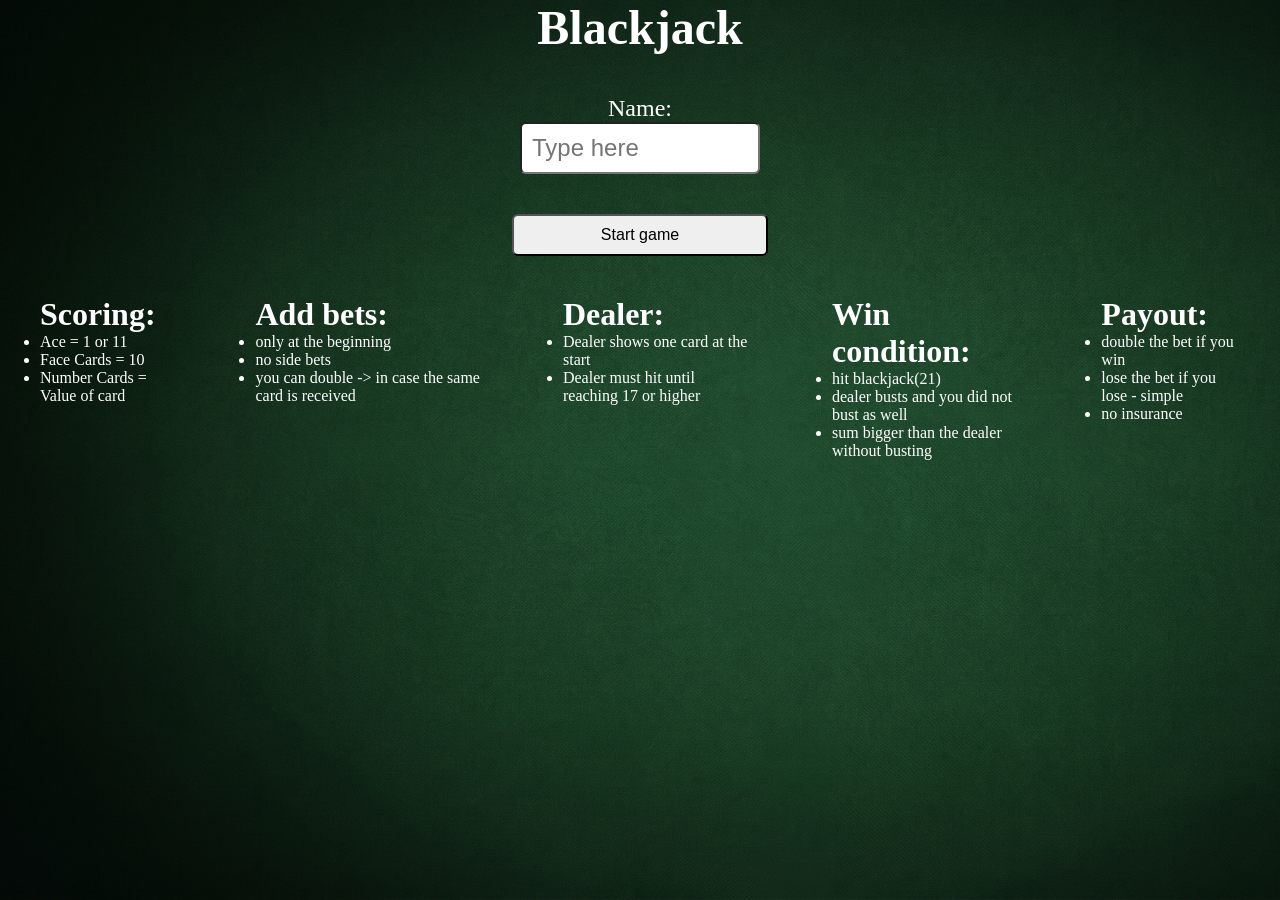
<file: index.html>
<!DOCTYPE html>
<html lang="en">
<head>
    <meta charset="UTF-8">
    <meta name="viewport" content="width=device-width, initial-scale=1.0">
    <link rel="stylesheet" href="css/style.css" />
    <title>Document</title>
</head>
<body>
    <div id="div1">
        <h1>Blackjack</h1>
        <form action="blackjack.html" method="get">
        <fieldset>
        <legend>Username selection</legend>
            <div class="form-grid">
                <label>Name:<br>
                    <input type="text" name="firstNameField" id="firstNameField" placeholder="Type here"
                            minlength="2" maxlength="20" pattern="[a-zA-Z\s\-]+" title="Letters, spaces, and hyphens only" required>
                </label>
            </div>
            <div class="submit">
                <input type="submit" value="Start game">
            </div>
        </fieldset>
        </form>        
    </div>
    <!-- here should be a button to expand the rules -->
    <div id="rules">
        <div>
            <h2 class="ruleHeaders">Scoring:</h2>
            <ul class="ruleLists">
                <li>Ace = 1 or 11</ls>
                <li>Face Cards = 10</li>
                <li>Number Cards = Value of card</li>
            </ul>
        </div>
        <div>
            <h2 class="ruleHeaders">Add bets:</h2>
            <ul class="ruleLists">
                <li>only at the beginning</li>
                <li>no side bets</li>
                <li>you can double -> in case the same card is received</li>
            </ul>
        </div>
        <div>
            <h2 class="ruleHeaders">Dealer:</h2>
            <ul class="ruleLists">
                <li>Dealer shows one card at the start</li>
                <li>Dealer must hit until reaching 17 or higher</li>
            </ul>
        </div>
        <div>
            <h2 class="ruleHeaders">Win condition:</h2>
            <ul class="ruleLists">
                <li>hit blackjack(21)</li>
                <li>dealer busts and you did not bust as well</li>
                <li>sum bigger than the dealer without busting</li>
            </ul>
        </div>
        <div>
            <h2 class="ruleHeaders">Payout:</h2>
            <ul class="ruleLists">
                <li>double the bet if you win</li>
                <li>lose the bet if you lose - simple</li>
                <li>no insurance</li>
            </ul>
        </div>
    </div>
</body>
</html>
</file>
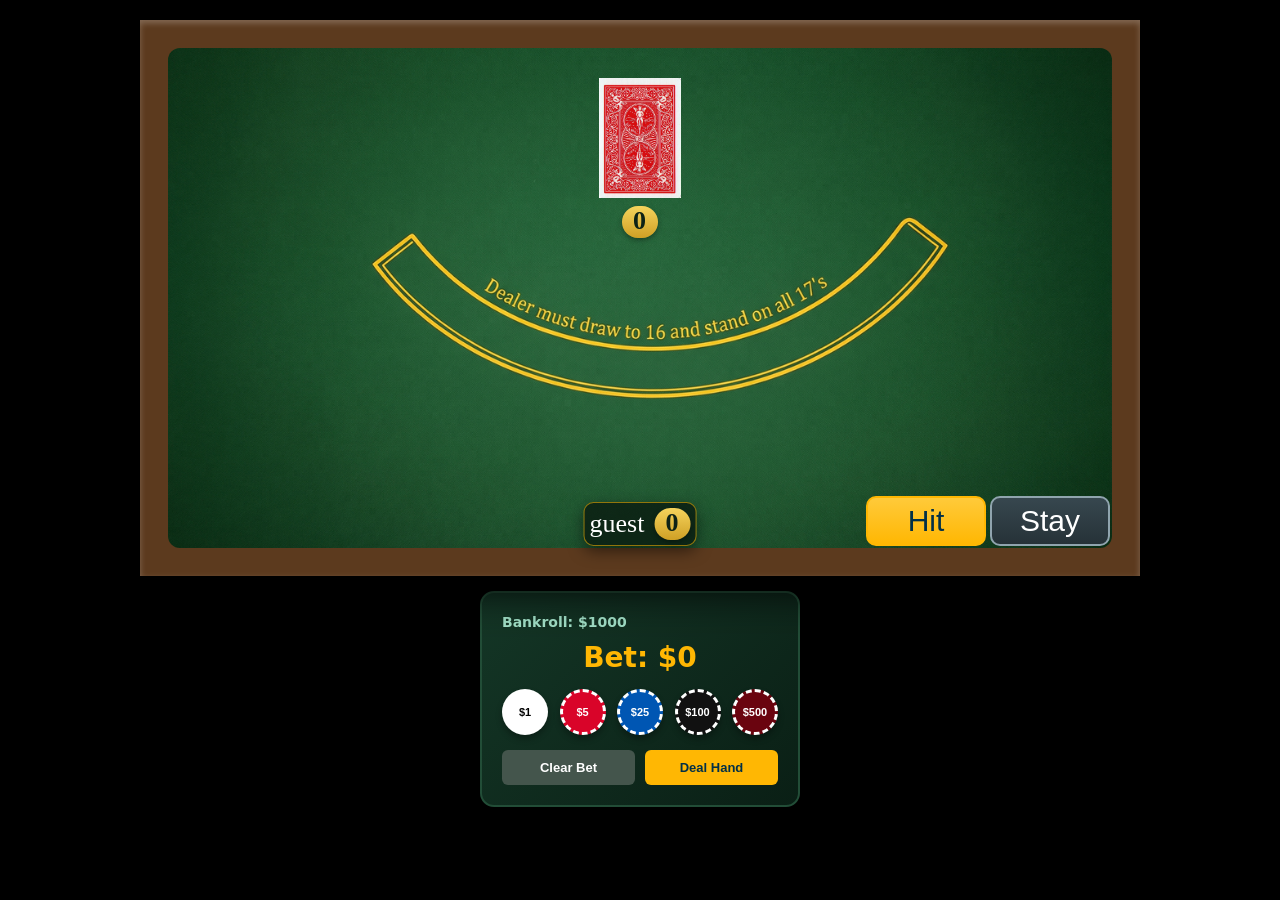
<file: blackjack.html>
<!DOCTYPE html>
<html lang="en">
<head>
    <meta charset="UTF-8">
    <meta name="viewport" content="width=device-width, initial-scale=1.0">
    <link rel="stylesheet" href="css/game-page-styles.css" />
    <title>BlackJack</title>
</head>
<body>
    <div class="casino">

        <!-- Table: wooden rim + felt (Nihar) -->
        <div class="table-rim">
            <div class="table-container">

                <!-- dealer position (top center: made by Nihar) -->
                <div id="dealer-spot" class="seat"> 
                    <div id="dealer-cards" class="cards-container">
                        <img id="hidden" src="./images/BACK.png">
                    </div>
                    <div id="dealer-score" class="score-badge">0</div>
                </div>

                <!-- player position (bottom center: Made by Nihar) -->
                <div id="player-spot" class="seat">
                    <div id="your-cards" class="cards-container"></div>
                </div>

            </div>
            <!--Wojtek start-->
            <div id="name-and-score">
                <div id="player-name"></div>
                <div id="player-score" class="score-badge">0</div>
            </div>
            <div class="hit-stay-btn-container">
                <button class="hit-stay-buttons" id="hit">Hit</button>
                <button class="hit-stay-buttons" id="stay">Stay</button>
            </div>
            <!--Wojtek end-->
        </div>
        <!--Bogdan start-->
        <div class="blackjack-bet-window">
            <div class="bj-stats-bar">
                <div class="bj-balance-box">Bankroll: <span id="bj-balance">$1000</span></div>
                <div id="bj-bet-error" class="bj-error-msg"></div>
            </div>

            <div class="bj-total-bet-display" id="bj-bet-display">
                Bet: $0
            </div>

            <div class="bj-chips-container" id="bj-chips-row">
                <button class="bj-chip bj-chip-1" data-value="1">$1</button>
                <button class="bj-chip bj-chip-5" data-value="5">$5</button>
                <button class="bj-chip bj-chip-25" data-value="25">$25</button>
                <button class="bj-chip bj-chip-100" data-value="100">$100</button>
                <button class="bj-chip bj-chip-500" data-value="500">$500</button>
            </div>

            <div class="bj-action-controls">
                <button class="bj-btn bj-btn-clear" id="bj-clear-btn">Clear Bet</button>
                <button class="bj-btn bj-btn-deal" id="bj-deal-btn">Deal Hand</button>
            </div>
        </div>
        <div id="results"></div>
        <!--Bogdan end-->
    </div>
    <script src="Javascript js/script.js"></script>
</body>
</html>
</file>
<file: css/style.css>
* {
    margin: 0;
    padding: 0;
    box-sizing: border-box;
}
#div1 {
    display: block;
    text-align: center;
}

#div1 label {
    font-size: 1.5rem;
}

#div1 h1 {
    font-size: 3rem;
    
}

#div1 fieldset {
    border: 0;
}
#div1 legend {
    display: none;
}
input {
    border-radius: 6px;
    padding: 10px;
    width: 20%;
    font-size: 100%;
}
#rules h2 {
    font-size: 2rem;
    
}

body {
    background-image: url("../images/Gemini_Generated_Image_w5ork3w5ork3w5or.jpeg");
    background-size: cover;
    background-repeat: no-repeat;
    height: 100vh;
     color: #ffffff;   
    
}

#rules {
    display: flex;
    justify-content: center;
}

.form-grid, #rules div {
    margin: 20px;
    padding: 20px;
}
</file>
<file: css/game-page-styles.css>
*{
    margin: 0;
    padding: 0;
    box-sizing: border-box;
}

body {
    background-color: #000;
    color: #ffffff;
    min-height: 100vh;
    overflow-x: hidden;
    font-family: 'Times New Roman', Times, serif;
}

/* --------------Layout (Nihar)---------------------------*/
.casino{
    display: flex;
    flex-direction: column;
    align-items: center;
    padding: 20px 0;
}

.seat {
    position: absolute;
    left: 50%;
    transform: translateX(-50%);
    display: flex;
    flex-direction: column;
    align-items: center;
    gap: 8px;
    min-width: 100px;
    min-height: 100px;
}

#dealer-spot{
    top: 6%;
}

#player-spot{
    bottom: 10%;
}

.cards-container{
    display: flex;
    gap: 6px;
    min-height: 120px;
}
.cards-container img {
    height: 120px;
    width: auto;
}

/* -------Table(Nihar) ------------------*/
.table-rim {
    position: relative;
    z-index: 1;                          /* on top of the chairs */
    width: min(90vw, 1000px);
    padding: 28px;
    background: #5c3a1e;
    box-shadow:
    0 15px 40px rgba(0, 0, 0, 0.9),
    inset 0 3px 6px rgba(255, 255, 255, 0.25);

}

.table-container {
    position: relative;
    width: 100%;
    height: 500px;                                        /* table size */
    background-image: url("../images/blackjackTableFixed.png"); /*  table image */
    background-size: cover;
    background-position: center;
    border-radius: 12px;
}

/*-----Bogdan start------*/
.blackjack-bet-window {
  background: linear-gradient(135deg, #143626 0%, #0a1f15 100%);
  padding: 20px;
  border-radius: 14px;
  border: 2px solid #224d37;
  width: 320px;
  color: #ffffff;
  font-family: system-ui, -apple-system, sans-serif;
  margin: 15px auto;
  box-shadow: 0 8px 24px rgba(0, 0, 0, 0.4);
}
.bj-stats-bar {
  display: flex;
  justify-content: space-between;
  align-items: center;
  font-size: 14px;
}
.bj-balance-box { 
    color: #a3e2c9; 
    font-weight: 600; 
}
.bj-error-msg { 
    color: #ff5555; 
    font-weight: 700; 
    min-height: 18px; 
}
.bj-total-bet-display { 
    font-size: 28px; 
    font-weight: 800; 
    text-align: center; 
    margin: 10px 0; 
    color: #ffb703; 
}
.bj-chips-container { 
    display: flex; 
    justify-content: space-between; 
    gap: 6px; 
    margin: 15px 0; 
}
.bj-chip {
  width: 46px; 
  height: 46px; 
  border-radius: 50%; 
  border: 3px dashed #ffffff;
  font-weight: 900; 
  font-size: 11px; 
  cursor: pointer; 
  display: flex;
  justify-content: center; 
  align-items: center; 
  box-shadow: 0 4px 6px rgba(0, 0, 0, 0.3);
  transition: transform 0.05s linear;
}
.bj-chip:active { 
    transform: scale(0.92); 
}
.bj-chip-1   { 
    background-color: #ffffff; 
    color: #000000; 
}
.bj-chip-5   { 
    background-color: #d90429; 
    color: #ffffff; 
}
.bj-chip-25  { 
    background-color: #0056b3; 
    color: #ffffff; 
}
.bj-chip-100 { 
    background-color: #111111; 
    color: #ffffff; 
}
.bj-chip-500 { 
    background-color: #6a040f; 
    color: #ffffff; 
}
.bj-action-controls { 
    display: flex; 
    gap: 10px; 
}
.bj-btn { 
    flex: 1; 
    padding: 10px; 
    border: none; 
    border-radius: 6px; 
    font-weight: 700; 
    font-size: 13px; 
    cursor: pointer; 
}
.bj-btn-clear { 
    background-color: #44554c; 
    color: #ffffff; 
}
.bj-btn-deal { 
    background-color: #ffb703; 
    color: #023047; 
}
.bj-btn-deal:disabled { 
    background-color: #2d3b34;
    color: #61736a; 
    cursor: not-allowed; 
}
#results:empty{
    display: none;
}
#results{
    width: 320px;
    margin: 0 auto 15px auto;
    padding: 14px 20px;
    text-align: center;
    background: linear-gradient(135deg, #143626 0%, #0a1f15 100%);
    border-radius: 14px;
    border: 2px solid #ffb703;
    box-shadow: 0 8px 24px rgba(0, 0, 0, 0.4);
    font-family: system-ui, -apple-system, sans-serif;
    font-size: 22px;
    font-weight: 800;
    letter-spacing: 1px;
    text-transform: uppercase;
    color: #ffb703;
}
/*-----Bogdan end------*/
/*-----Wojtek Start----*/
.hit-stay-btn-container {
    position:absolute;
    z-index: 2;
    right:30px;
    bottom:30px;
    gap: 25px;
}
.hit-stay-buttons {
    font-size: 30px;
    font-weight: 500;
    min-width: 120px;
    min-height: 50px;
    padding: 5px;
    border-radius: 10px;
    transition: transform 0.05s ease-in;
    cursor:pointer;
}
#hit {
    background: linear-gradient(180deg, #ffca3a 0%, #ffb703 100%);
    color: #023047;
    border: 2px solid #ffb703;
}
#stay {
    background: linear-gradient(180deg, #37474f 0%, #263238 100%);
    color: #ffffff;
    border: 2px solid #90a4ae;
}
#hit:hover {
    filter:brightness(1.1);
    transform: translateY(-3px);
    box-shadow: 0 8px 16px rgba(0, 0, 0, 0.55);
}
#stay:hover {
    filter:brightness(1.15);
    transform: translateY(-3px);
    box-shadow: 0 8px 16px rgba(0, 0, 0, 0.55);
}
#hit:active {
    background-color: #c28b00;
    transform: scale(0.95);
    filter: none;
}
#stay:active {
    background-color: #1a2327;
    transform: scale(0.95);
    filter: none;
}
#name-and-score {
    z-index: 2;
    position: absolute;
    bottom: 30px;
    font-size: 26px;
    display: flex;
    gap: 10px;
    left:50%;
    transform: translate(-50%);
    justify-content: center;
    align-items: center;
    background: rgba(9, 26, 16, 0.78);
    padding: 5px;
    border-radius: 10px;
    border: 1.5px solid rgba(255, 183, 3, 0.55);
    color: #ffffff;
    box-shadow: 0 5px 15px rgba(0, 0, 0, 0.5);
}
.score-badge {
    font-size: 26px;
    min-width: 36px;
    height: 32px;
    background: linear-gradient(180deg, #f5d35c 0%, #cfa025 100%);
    padding: 0 11px;
    color: #0e2216;
    font-weight: 800;
    font-variant-numeric: tabular-nums;
    border-radius: 999px;
    box-shadow:0 2px 5px rgba(0, 0, 0, 0.35);
}
/*----Wojek end----*/
</file>
